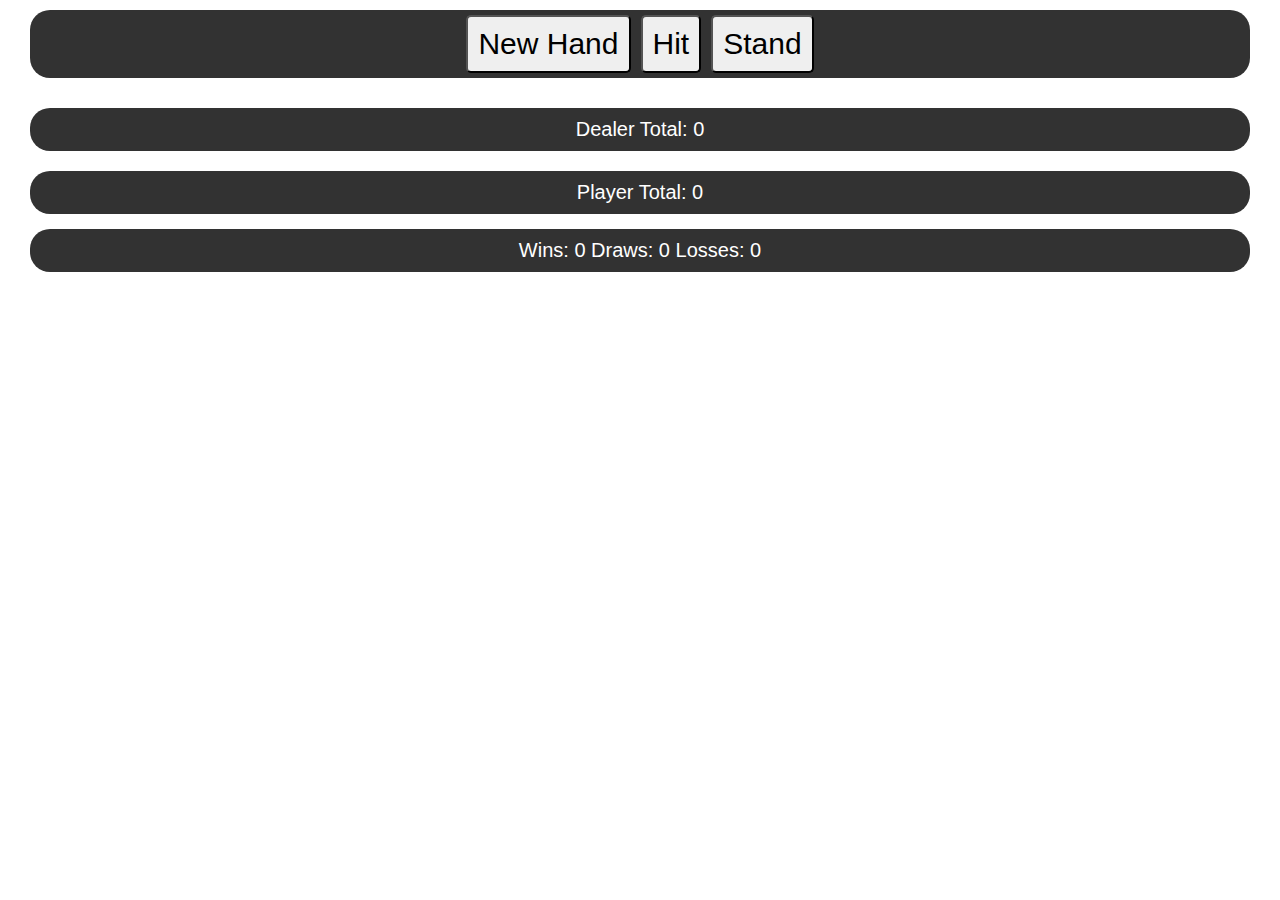
<file: index.html>
<!DOCTYPE html>
<html lang="en">
<head>
    <meta charset="UTF-8">
    <meta name="viewport" content="width=device-width, initial-scale=1.0">
    <title>Blackjack</title>
    <link rel="stylesheet" href="./blackjack.css">
</head>
<body>
    <div class="container">
        <div class="controls">
            <!--<label id="riggedContainer">Rigged <input type="checkbox" id="riggedCheckbox"> </label>-->
            <!--<input type="checkbox" id="riggedCheckbox">-->
            <button class="button" id="newHandButton" onclick="newHand()">New Hand</button>
            <button class="button" id="hitButton" onclick="Hit()">Hit</button>
            <button class="button" id="standButton" onclick="stand()">Stand</button>
        </div>
        <div class="dealerCardsGenerated" id="dealerCardsGenerated">
            <div data-value="11" class="dealerCard club 0" id="dealerAceClub">A♠</div>
            <div data-value="2" class="dealerCard club 1" id="dealerTwoClub">2♠</div>
            <div data-value="3" class="dealerCard club 2" id="dealerThreeClub">3♠</div>
            <div data-value="4" class="dealerCard club 3" id="dealerFourClub">4♠</div>
            <div data-value="5" class="dealerCard club 4" id="dealerFiveClub">5♠</div>
            <div data-value="6" class="dealerCard club 5" id="dealerSixClub">6♠</div>
            <div data-value="7" class="dealerCard club 6" id="dealerSevenClub">7♠</div>
            <div data-value="8" class="dealerCard club 7" id="dealerEightClub">8♠</div>
            <div data-value="9" class="dealerCard club 8" id="dealerNineClub">9♠</div>
            <div data-value="10" class="dealerCard club 9" id="dealerTenClub">10♠</div>
            <div data-value="10" class="dealerCard club 10" id="dealerJackClub">J♠</div>
            <div data-value="10" class="dealerCard club 11" id="dealerQueenClub">Q♠</div>
            <div data-value="10" class="dealerCard club 12" id="dealerKingClub">K♠</div>

            <div data-value="11" class="dealerCard heart 13" id="dealerAceHeart">A♥</div>
            <div data-value="2" class="dealerCard heart 14" id="dealerTwoHeart">2♥</div>
            <div data-value="3" class="dealerCard heart 15" id="dealerThreeHeart">3♥</div>
            <div data-value="4" class="dealerCard heart 16" id="dealerFourHeart">4♥</div>
            <div data-value="5" class="dealerCard heart 17" id="dealerFiveHeart">5♥</div>
            <div data-value="6" class="dealerCard heart 18" id="dealerSixHeart">6♥</div>
            <div data-value="7" class="dealerCard heart 19" id="dealerSevenHeart">7♥</div>
            <div data-value="8" class="dealerCard heart 20" id="dealerEightHeart">8♥</div>
            <div data-value="9" class="dealerCard heart 21" id="dealerNineHeart">9♥</div>
            <div data-value="10" class="dealerCard heart 22" id="dealerTenHeart">10♥</div>
            <div data-value="10" class="dealerCard heart 23" id="dealerJackHeart">J♥</div>
            <div data-value="10" class="dealerCard heart 24" id="dealerQueenHeart">Q♥</div>
            <div data-value="10" class="dealerCard heart 25" id="dealerKingHeart">K♥</div>

            <div data-value="11" class="dealerCard spade 26" id="dealerAceSpade">A♣</div>
            <div data-value="2" class="dealerCard spade 27" id="dealerTwoSpade">2♣</div>
            <div data-value="3" class="dealerCard spade 28" id="dealerThreeSpade">3♣</div>
            <div data-value="4" class="dealerCard spade 29" id="dealerFourSpade">4♣</div>
            <div data-value="5" class="dealerCard spade 30" id="dealerFiveSpade">5♣</div>
            <div data-value="6" class="dealerCard spade 31" id="dealerSixSpade">6♣</div>
            <div data-value="7" class="dealerCard spade 32" id="dealerSevenSpade">7♣</div>
            <div data-value="8" class="dealerCard spade 33" id="dealerEightSpade">8♣</div>
            <div data-value="9" class="dealerCard spade 34" id="dealerNineSpade">9♣</div>
            <div data-value="10" class="dealerCard spade 35" id="dealerTenSpade">10♣</div>
            <div data-value="10" class="dealerCard spade 36" id="dealerJackSpade">J♣</div>
            <div data-value="10" class="dealerCard spade 37" id="dealerQueenSpade">Q♣</div>
            <div data-value="10" class="dealerCard spade 38" id="dealerKingSpade">K♣</div>

            <div data-value="11" class="dealerCard diamond 39" id="dealerAceDiamond">A♦</div>
            <div data-value="2" class="dealerCard diamond 40" id="dealerTwoDiamond">2♦</div>
            <div data-value="3" class="dealerCard diamond 41" id="dealerThreeDiamond">3♦</div>
            <div data-value="4" class="dealerCard diamond 42" id="dealerFourDiamond">4♦</div>
            <div data-value="5" class="dealerCard diamond 43" id="dealerFiveDiamond">5♦</div>
            <div data-value="6" class="dealerCard diamond 44" id="dealerSixDiamond">6♦</div>
            <div data-value="7" class="dealerCard diamond 45" id="dealerSevenDiamond">7♦</div>
            <div data-value="8" class="dealerCard diamond 46" id="dealerEightDiamond">8♦</div>
            <div data-value="9" class="dealerCard diamond 47" id="dealerNineDiamond">9♦</div>
            <div data-value="10" class="dealerCard diamond 48" id="dealerTenDiamond">10♦</div>
            <div data-value="10" class="dealerCard diamond 49" id="JackDiamond">J♦</div>
            <div data-value="10" class="dealerCard diamond 50" id="dealerQueenDiamond">Q♦</div>
            <div data-value="10" class="dealerCard diamond 51" id="dealerKingDiamond">K♦</div>

            <div data-value="0" class="dealerCard 00" id="blank">??</div>
        </div>

        <div class="dealerArea" id="dealerArea"></div>

        <div class="dealerTotal"><p id="dealerTotalPara">Dealer Total:</p></div>


        <div class="playerCardsGenerated" id="playerCardsGenerated">
            <div data-value="11" class="card club 0" id="aceClub">A♠</div>
            <div data-value="2" class="card club 1" id="twoClub">2♠</div>
            <div data-value="3" class="card club 2" id="threeClub">3♠</div>
            <div data-value="4" class="card club 3" id="fourClub">4♠</div>
            <div data-value="5" class="card club 4" id="fiveClub">5♠</div>
            <div data-value="6" class="card club 5" id="sixClub">6♠</div>
            <div data-value="7" class="card club 6" id="sevenClub">7♠</div>
            <div data-value="8" class="card club 7" id="eightClub">8♠</div>
            <div data-value="9" class="card club 8" id="nineClub">9♠</div>
            <div data-value="10" class="card club 9" id="tenClub">10♠</div>
            <div data-value="10" class="card club 10" id="jackClub">J♠</div>
            <div data-value="10" class="card club 11" id="queenClub">Q♠</div>
            <div data-value="10" class="card club 12" id="kingClub">K♠</div>

            <div data-value="11" class="card heart 13" id="aceHeart">A♥</div>
            <div data-value="2" class="card heart 14" id="twoHeart">2♥</div>
            <div data-value="3" class="card heart 15" id="threeHeart">3♥</div>
            <div data-value="4" class="card heart 16" id="fourHeart">4♥</div>
            <div data-value="5" class="card heart 17" id="fiveHeart">5♥</div>
            <div data-value="6" class="card heart 18" id="sixHeart">6♥</div>
            <div data-value="7" class="card heart 19" id="sevenHeart">7♥</div>
            <div data-value="8" class="card heart 20" id="eightHeart">8♥</div>
            <div data-value="9" class="card heart 21" id="nineHeart">9♥</div>
            <div data-value="10" class="card heart 22" id="tenHeart">10♥</div>
            <div data-value="10" class="card heart 23" id="jackHeart">J♥</div>
            <div data-value="10" class="card heart 24" id="queenHeart">Q♥</div>
            <div data-value="10" class="card heart 25" id="kingHeart">K♥</div>

            <div data-value="11" class="card spade 26" id="aceSpade">A♣</div>
            <div data-value="2" class="card spade 27" id="twoSpade">2♣</div>
            <div data-value="3" class="card spade 28" id="threeSpade">3♣</div>
            <div data-value="4" class="card spade 29" id="fourSpade">4♣</div>
            <div data-value="5" class="card spade 30" id="fiveSpade">5♣</div>
            <div data-value="6" class="card spade 31" id="sixSpade">6♣</div>
            <div data-value="7" class="card spade 32" id="sevenSpade">7♣</div>
            <div data-value="8" class="card spade 33" id="eightSpade">8♣</div>
            <div data-value="9" class="card spade 34" id="nineSpade">9♣</div>
            <div data-value="10" class="card spade 35" id="tenSpade">10♣</div>
            <div data-value="10" class="card spade 36" id="jackSpade">J♣</div>
            <div data-value="10" class="card spade 37" id="queenSpade">Q♣</div>
            <div data-value="10" class="card spade 38" id="kingSpade">K♣</div>

            <div data-value="11" class="card diamond 39" id="aceDiamond">A♦</div>
            <div data-value="2" class="card diamond 40" id="twoDiamond">2♦</div>
            <div data-value="3" class="card diamond 41" id="threeDiamond">3♦</div>
            <div data-value="4" class="card diamond 42" id="fourDiamond">4♦</div>
            <div data-value="5" class="card diamond 43" id="fiveDiamond">5♦</div>
            <div data-value="6" class="card diamond 44" id="sixDiamond">6♦</div>
            <div data-value="7" class="card diamond 45" id="sevenDiamond">7♦</div>
            <div data-value="8" class="card diamond 46" id="eightDiamond">8♦</div>
            <div data-value="9" class="card diamond 47" id="nineDiamond">9♦</div>
            <div data-value="10" class="card diamond 48" id="tenDiamond">10♦</div>
            <div data-value="10" class="card diamond 49" id="jackDiamond">J♦</div>
            <div data-value="10" class="card diamond 50" id="queenDiamond">Q♦</div>
            <div data-value="10" class="card diamond 51" id="kingDiamond">K♦</div>
        </div>

        <div class="playerArea" id="playerArea"></div>

        <div class="playerTotal"><p id="playerTotalPara">Player Total:</p></div>

        <div id="winLossArea"></div>

        <p style="color: white;">I am not a designer.</p>
    </div>
    <script src="./blackjack.js"></script>

    <!-- 
        add "rigged" mode
    -->
</body>
</html>
</file>
<file: blackjack.css>
* {
    margin: 0;
    padding: 0;
    font-family: sans-serif;
}

.button {
    height: fit-content;
    width: fit-content;
    padding: 10px;
    margin: 5px;
    font-size: 4.5vw;
    border-radius: 5px;
    color: black;
}

@media screen and (min-width: 885px) {
    .button {
        font-size: 30px;
    }
}

.container {
    display: flex;
    flex-direction: column;
    justify-content: space-around;
    text-align: center;
    align-items: center;
    margin: 0;
    padding: 0;
    background-color: transparent;
}

.controls {
    display: flex;
    justify-content: center;
    align-items: center;
    height: fit-content;
    margin: 10px 30px 10px 30px;
    border-radius: 20px;
    width: calc(100% - 60px);
    background-color: rgb(50, 50, 50);
}

#riggedContainer {
    display: flex;
    align-items: center;
    font-size: 25px;
    color: white;
}

#riggedCheckbox {
    height: 25px;
    width: 25px;
    margin: 0 10px 0 10px;
}

.dealerArea, .playerArea {
    display: flex;
    flex-direction: row;
    flex-wrap: wrap;
    justify-content: center;
    margin: 10px 30px 10px 30px;
    border-radius: 20px;
    height: fit-content;
    width: calc(100% - 60px);
    background-color: rgb(50, 50, 50);
}

.playerTotal, .dealerTotal {
    display: flex;
    justify-content: center;
    padding: 10px 0 10px 0;
    width: calc(100% - 60px);
    border-radius: 20px;
    background-color: rgb(50, 50, 50);
    color: white;
    font-size: 20px;
}

.card, .dealerCard {
    font-size: 9vw;
    background-color: white;
    height: 40vw;
    width: 20vw;
    max-height: 300px;
    max-width: 200px;
    margin: 10px;
    padding: 0 0 0 10px;
    text-align: start;
    text-wrap: wrap;
    border-radius: 10px;
}

@media screen and (min-width: 885px) {
    .card, .dealerCard {
        font-size: 88.5px;
    }
}

#winLossArea {
    display: flex;
    justify-content: space-evenly;
    padding: 10px 0 10px 0;
    height: fit-content;
    width: calc(100% - 60px);
    margin: 15px 0 15px 0;
    border-radius: 20px;
    background-color: rgb(50, 50, 50);
    color: white;
    font-size: 20px;
}

#blank {
    display: none;
}

.heart {
    color: red;
}

.diamond {
    color: red;
}

.dealerCardsGenerated {
    display: none;
}

.playerCardsGenerated {
    display: none;
}

/*body {
    background-color: rgb(46, 33, 33)
}

.controls, .dealerArea, .playerArea, .playerTotal, .dealerTotal {
    background-color: rgb(20, 20, 20);
}*/
</file>
